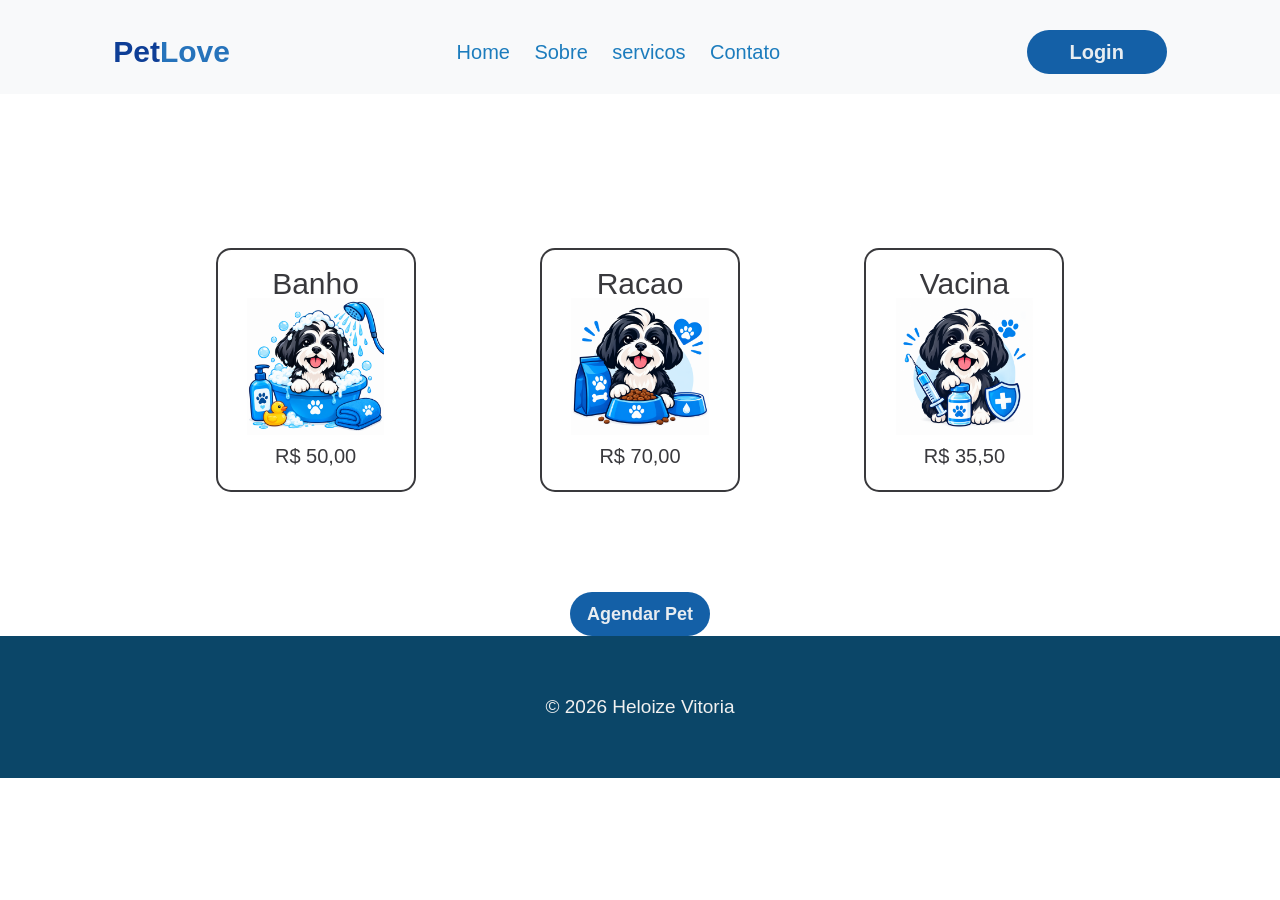
<file: serviços.html>
<!DOCTYPE html>
<html lang="en">

<head>
    <meta charset="UTF-8">
    <meta name="viewport" content="width=device-width, initial-scale=1.0">
    <title>Pet Heloize</title>
    <link rel="stylesheet" href="style.css">

</head>

<body>
    <header>
                <div class="nome"><span class="n1">Pet</span><span class="n2">Love</span></div>

        <nav>
            <ul>
                <li><a href="index.html" link-menu>Home</a></li>
                <li><a class="link-menu">Sobre</a></li>
                <li><a href="servicos.html" class="link-menu">servicos</a></li>
                <li><a class="link-menu">Contato</a></li>
            </ul>
        </nav>
        <button class="botao-login">Login</button>
    </header>
    <main>
        <!--abre uma nova aba target="_blank"-->
        <!--define o link href="compra.html"-->
        <ul class="servicos">
            <li><a target="_blank" href="compra.html" class="lista-servicos">
                    <h2 class="h2-servicos">Banho</h2>
                    <img src="img/banho.png" class="img-card">
                    <p class="preco">R$ 50,00</p>
                </a></li>
            <li><a target="_blank" href="compra.html" class="lista-servicos">
                    <h2 class="h2-servicos">Racao</h2>
                    <img src="img/racao.png" class="img-card">
                    <p class="preco">R$ 70,00</p>
                </a></li>
            <li><a target="_blank" href="compra.html" class="lista-servicos">
                    <h2 class="h2-servicos">Vacina</h2>
                    <img src="img/vacina.png" class="img-card">
                    <p class="preco">R$ 35,50</p>
                </a></li>
        </ul>
        <button onclick= "whatsapp()"  class="agenda ">Agendar Pet </button>

    </main>

    <footer>
        <p>&copy; 2026 Heloize Vitoria</p>
    </footer>



    <script src="app.js"></script>
</body>

</html>
</file>
<file: style.css>
* {
    margin: 0;
    padding: 0;
    box-sizing: border-box;
    font-family: " Mortserrat", sans-serif;
}

li {
    display: inline-block;
}

nav {
    display: inline-block;
}

header {
    margin: 0px 0px 144px 0px;
    background-color: #f8f9fa;
    padding: 30px 0 20px 0;
    border-color: 2px solid #f0f0f0;

    display: flex;
    align-items: center;
    justify-content: space-around;

}

.nome {

    font-size: 30px;
    font-weight: 700;
}

.n1 {
    color: #0e3e96;
}

.n2 {
    color: #2673bb;
}

a {
    font-weight: 500;
    font-size: 20px;
    line-height: 28px;
    margin: 0 20px 0 0;
    cursor: pointer;
    color: #1c7cbd;
    transition: opacity 0.3s;
    text-decoration: none;
}

a:hover {
    opacity: 0.8;

}

.botao-login {
    width: 140px;
    height: 44px;
    border-radius: 200px;
    cursor: pointer;
    background: #1460a7;
    border: none;
    font-size: 20px;
    font-weight: 600;
    color: rgb(232, 237, 241);
    transition: opacity 0.2s;
}

.botao-login:hover {
    opacity: o.3;
    background-color: rgb(53, 125, 233);
}


.logo {
    width: 40%;
    max-width: 300px;
    vertical-align: middle;
    border-radius: 15px;
    margin: 0 3% 0 0;
}

.texto {
    width: 40%;
    display: inline-block;
    vertical-align: middle;
    text-align: left;
    margin: 0 0 0 40px;
}

main {
    text-align: center;
}

.botao-explore {
    width: 150px;
    height: 37px;
    cursor: pointer;
    background-color: rgb(100, 146, 233);
    border: none;
    border-radius: 20px;
    font-size: 20px;
    font-weight: 400;
    box-shadow: 0 0 5px rgba(0, 0, 0, 0.7);
    transition: background-color;
}

.botao-explore:hover {
    background-color: rgb(32, 75, 116)3;

}

.titulo {

    font-size: 30px;
    font-weight: 800;
    color: rgb(8, 33, 179);
}

.subtitulo {
    color: rgb(115, 180, 218);
    line-height: 1.5;

}

.paragrafo {
    font-size: 16px;
    font-weight: 400;
    line-height: 24px;
    color: rgb(8, 8, 8);
    text-align: justify;
    margin: 20px 0 40px 0;
    max-width: 500px;
}

footer {
    text-align: center;
    background-color: rgb(11, 70, 104);
    padding: 60px 0 60px 0;
    font-size: 19px;
    color: #f0f0f0
}

.img-dog {
    display: block;
    width: 300px;
    height: 250px;
    object-fit: cover;
    margin: 10px auto  40px  auto;
    border-radius: 15px;

}
.video{

    display: block;
    margin:0 auto 0 auto;
    width:70% ;
    max-width: 640px;
    height: 250px;
    border-radius: 15px;
}



/*Video*/
.sobre{
    padding: 50px 0;
    background-color: #7ca1c4;

}

.video{

    display: block;
    margin:0 auto 0 auto;
    width:70% ;
    max-width: 640px;
    height: 350px;
    border-radius: 15px;
}

.título-video{
    text-align: center;
    margin-bottom: 20px;
    color: antiquewhite;

}

.servicos {
    padding: 10px 0 100px 0;

}

.h2-servicos {
    font-weight: 500;
}

.lista-servicos {
    width: 200px;

    display: block;
    text-decoration: none;
    color: rgba(8, 8, 12, 0.801);
    border: 2px solid;
    margin: 0 60px;
    padding: 20px 0;
    border-radius: 15px;
    transition: box-shadow 0.2s, transform 0.2s;
}

.lista-servicos:hover {
    box-shadow: 0 5px 5px rgba(148, 144, 144, 0.582);
    transform: translateY(-2px);
}

.img-card {
    width: 70%;
}

.agenda {
    width: 140px;
    height: 44px;
    border-radius: 200px;
    cursor: pointer;
    background: #1460a7;
    border: none;
    font-size: 18px;
    font-weight: 600;
    color: rgb(232, 237, 241);
    transition: scale 0.3s;
}

.agenda:hover {
    opacity: o.3;
    background-color: rgb(148, 179, 226);
    scale: 1.02;
}

@media(max-width:768px) {
    header {
        margin: 0px 0px 0px 0;
        text-align: center;
        width: 100%;
    }

    .nome {
        display: none;
    }

    a {
        font-weight: 500;
        font-size: 16px;
        line-height: 28px;
        margin: 0 5px 0 0;

    }

    .botao-login {
        width: 90px;
        height: 32px;
        border-radius: 15px;
        font-size: 16px;
        font-weight: 500;
    }

    .logo {
        width: 50%;
        display: block;
        margin: 0 auto 50px auto;
    }

    .texto {
        width: 80%;
        text-align: center;
    }

    .titulo {
        font-size: 30px;
    }

    .h2-servicos {
        font-weight: 400;
        font-size: 22px;
    }
}
</file>
